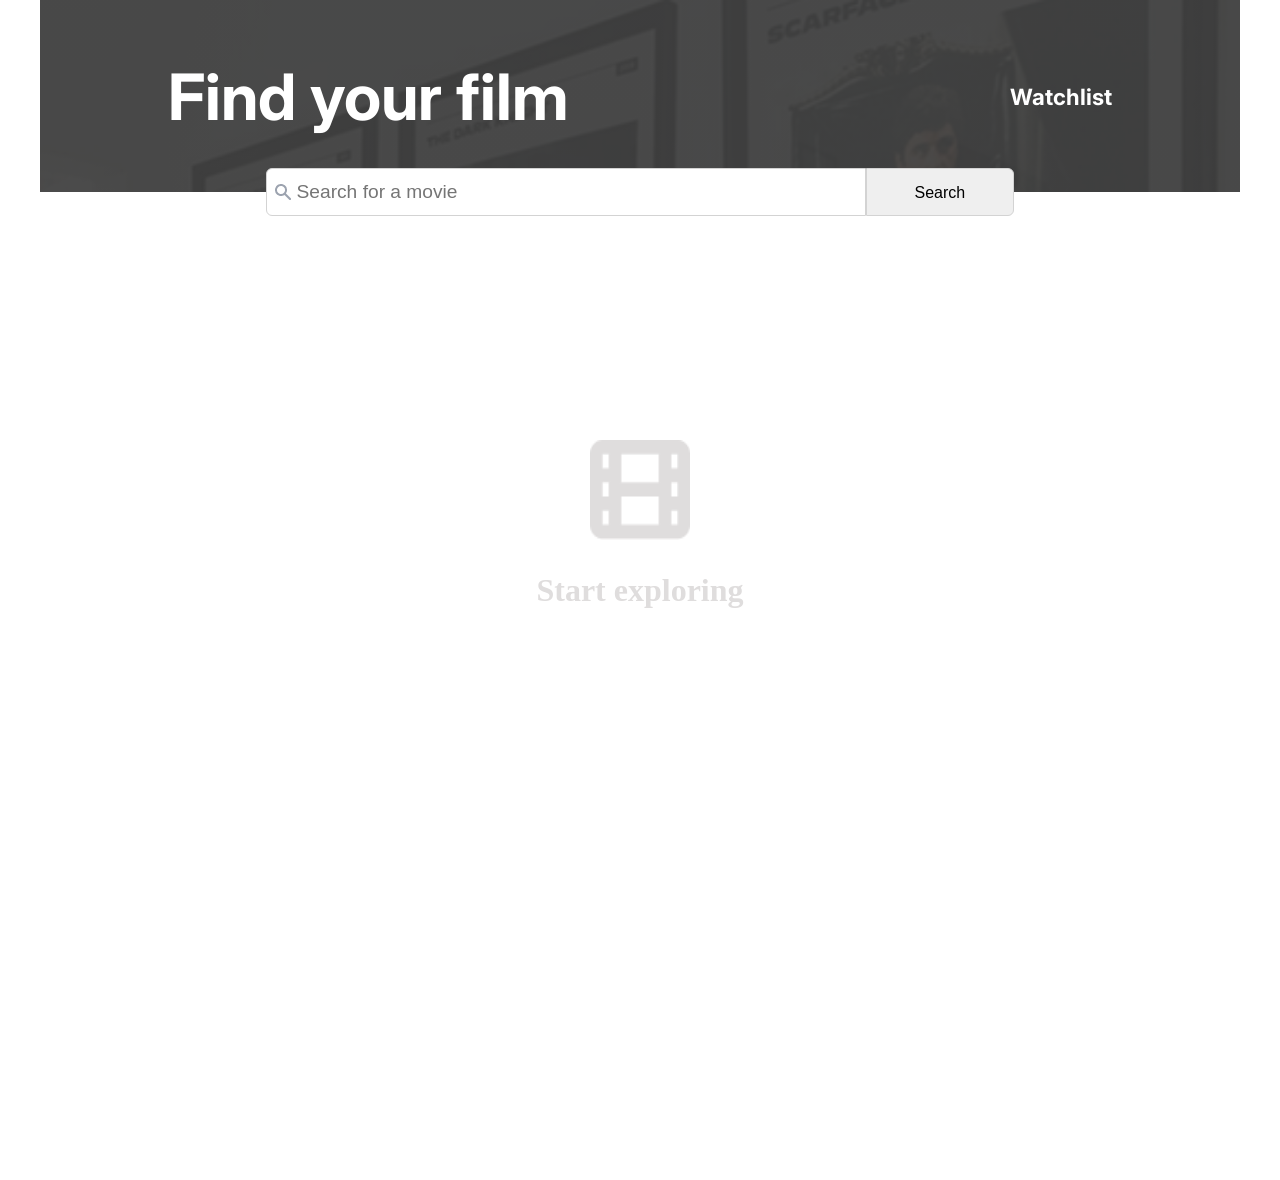
<file: index.html>
<html>
    <head>
        <link rel="preconnect" href="https://fonts.googleapis.com">
        <link rel="preconnect" href="https://fonts.gstatic.com" crossorigin>
        <link href="https://fonts.googleapis.com/css2?family=Inter:ital,opsz,wght@0,14..32,100..900;1,14..32,100..900&display=swap" rel="stylesheet">
        <link rel="stylesheet" href="css/index.css">
    </head>
    <body>
        <header>
            <h1>Find your film</h1>
            <nav><a href="watchlist.html">Watchlist</a></nav>
        </header>
        <search>
            <input type="text" id="search" class="icon-placeholder" placeholder="Search for a movie">
            <button id="search-btn">Search</button>
        </search>
        <main>
            <div class="result-container"></div>
            <div class="explore">
                <img src="images/film-icon.png" alt="film icon">
                <p>Start exploring</p>
            </div>
            <div class="no-results"></div>
        </main>
        <script type="module" src="js/index.js"></script>
    </body>
</html>
</file>
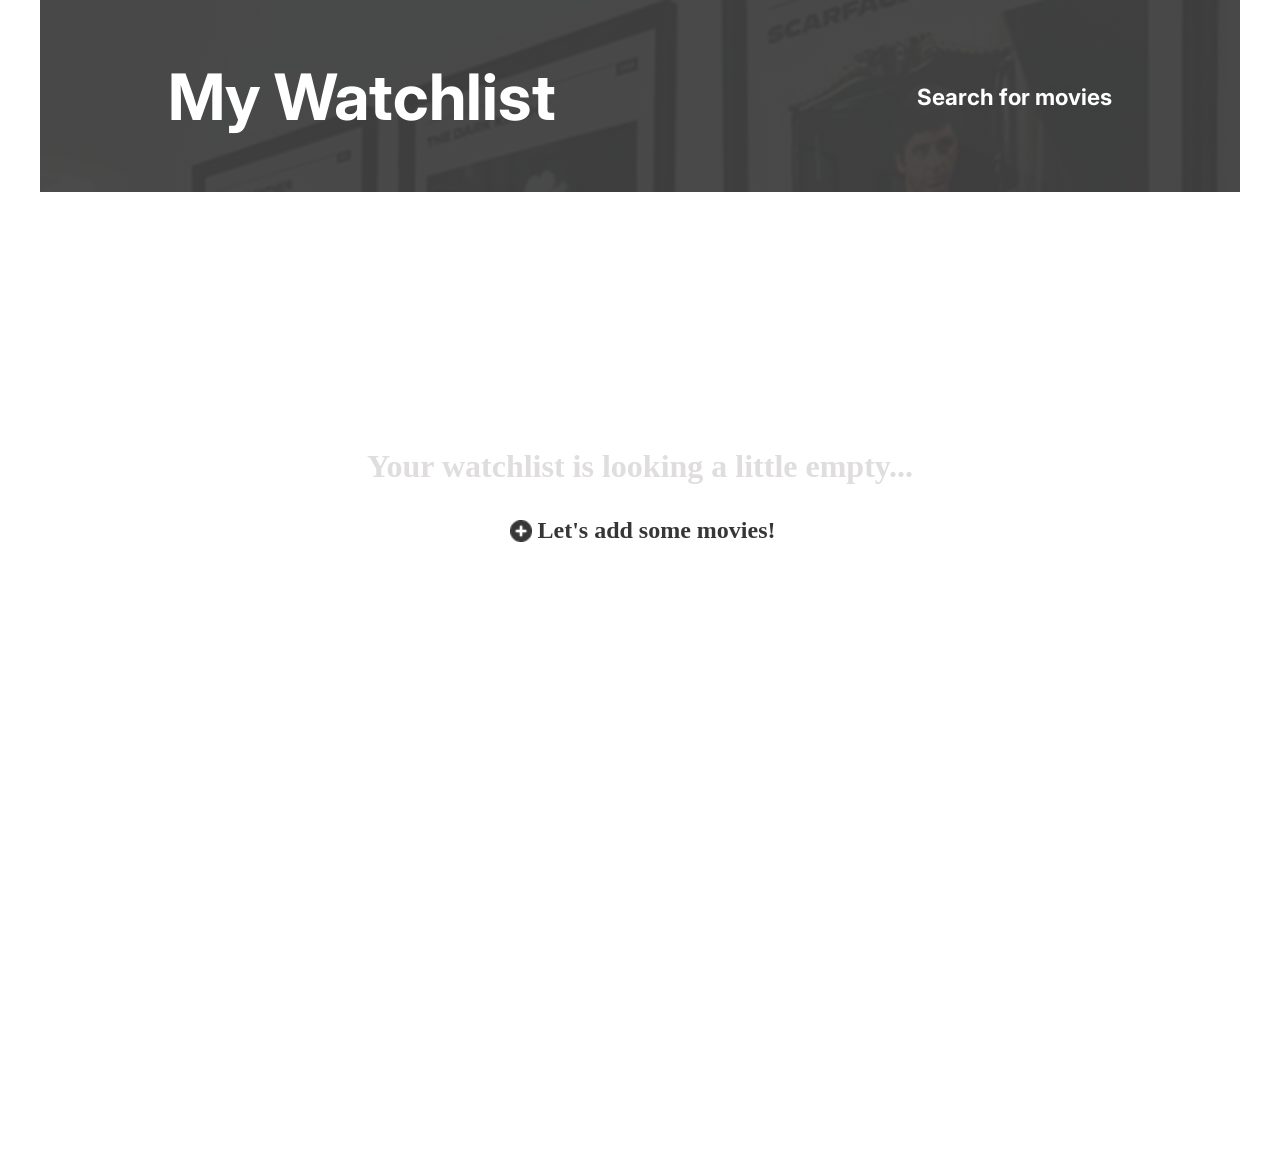
<file: watchlist.html>
<html>
    <head>
        <link rel="preconnect" href="https://fonts.googleapis.com">
        <link rel="preconnect" href="https://fonts.gstatic.com" crossorigin>
        <link href="https://fonts.googleapis.com/css2?family=Inter:ital,opsz,wght@0,14..32,100..900;1,14..32,100..900&display=swap" rel="stylesheet">
        <link rel="stylesheet" href="css/index.css">
    </head>
    <body>
        <header>
            <h1>My Watchlist</h1>
            <nav><a href="index.html">Search for movies</a></nav>
        </header>
        <main>
            <div class="result-container"></div>
            <div class="no-results">
                <p>Your watchlist is looking a little empty...</p>
                <a href="index.html" class="index-link"><div id="index-link">
                    <img src="images/plus-icon.png" alt="plus icon">
                    <p>Let's add some movies!</p>
                </div></a>
            </div>
        </main>
        <script type="module" src="js/watchlist.js"></script>
    </body>
</html>
</file>
<file: css/index.css>
html, body {
    margin: 0 auto;
    padding: 0;
    width: 1200px;
}

header {
    background-image: linear-gradient(rgba(0, 0, 0, 0.7), rgba(0, 0, 0, 0.7)), url("../images/header-bg-img.png");
    background-size: cover;
    height: 15vw;
    background-blend-mode: color black;
    display: flex;
    justify-content: space-between;
    align-items: center;
    padding: 0 4em;
    color: white;
    font-family: "Inter", sans-serif;
    font-optical-sizing: auto;
    font-style: normal;
    font-weight: 800;
    font-size: 2em;
}

nav>a {
    text-decoration: none;
    font-weight: 700;
    font-size: 0.7em;
}

nav>a:link, nav>a:visited, nav>a:hover, nav>a:active {
  text-decoration: none;
  color: white;
}

search {
    width: 749px;
    margin: -24px auto 0;
}

.icon-placeholder {
    background-image: url("../images/mag-icon.png");
    background-size: 16px 16px; 
    background-repeat: no-repeat;
    background-position: 8px center;
    padding-left: 30px;
    height: 30px;
}

input {
    width: 600px;
    font-size: 1.2em;
    padding: 1.2em 0;
    border: 1px solid lightgrey;
    border-radius: 6px 0 0 6px;
    text-decoration: none;
}

input:-internal-autofill-selected {
    background-color: white;
}

button {
    font-size: 1em;
    padding: 0.95em 3em 0.8em;
    margin-left: -4px;
    border: 1px solid lightgrey;
    border-radius: 0 6px 6px 0;
}

main, .explore {
    display: flex;
    flex-direction: column;
    align-items: center;
}

main {
    height: 100%;
    margin-top: 4em;
}

.explore, .no-results {
    text-align: center;
    margin-top: 10em;
}

.explore>p, .no-results>p {
    text-align: center;
    font-size: 2em;
    font-weight: 700;
    color: #DFDDDD;
}

.explore>img {
    width: 100px;
    height: 100px;
}

.index-link {
    display: inline-block;
    color: #363636;
    text-decoration: none;
    font-weight: 700;
    font-size: 1.5em;
    margin-left: 5px;
}

#index-link {
    display: flex;;
    align-items: center;
}

#index-link>p {
    margin: 0 0 0 6px;
}

#index-link>img {
    width: 22px; 
    height: 22px; 
}

.result-container, .result, .info,
.title-rating, .runtime-genre-add,
.runtime-genre-remove, .add-btn, .remove-btn {
    display: flex;
}

.result {
    padding-bottom: 3em;
    margin-bottom: 3em;
    border-bottom: 1.5px solid #E5E7EB;
}

.poster {
    /* height: 15rem;  */
    height: 200px;
    max-width: calc(height / 7 * 5); 
}

.info {
    flex-direction: column;
    margin: auto 0 auto 2em;
    width: 500px;
    height: 100%;
}

.title-rating {
    align-items: center;
}

.title, .rating {
    margin: 0;
}

.title {
    font-size: 1.8em;
    font-weight: 700;
}

.title-rating>img {
    width: 16px; 
    height: 16px; 
    margin-left: 1.5em;
}

.rating, .runtime, .genre,
.btn-text {
    color: #111827;
}

.rating {
    margin-left: 0.5em;
}

.runtime, .genre {
    margin-right: 1em;
}

.runtime-genre-add, .runtime-genre-remove, .description {
    margin-top: 1em;
}

.runtime-genre-add p, .runtime-genre-remove p, .description>p {
    margin-top: 0; 
    margin-bottom: 0; 
}

.add-btn, .remove-btn {
    cursor: pointer;
}

.add-btn>img, .remove-btn>img {
    width: 16px; 
    height: 16px; 
    margin-right: 0.3em;
}

.description {
    color: #6B7280;
    max-height: 140px;
    overflow: hidden;
    position: relative;
}

.description.expanded {
    max-height: none;
    overflow: visible;
}

.read-more-btn {
    color: #272727;
    display: none;
    font-size: 0.9em;
    padding: 0 0.2em;
    background-color: white;
    border: none;
    cursor: pointer;
    position: absolute; 
    bottom: -2.5;
    right: 0;
}
</file>
